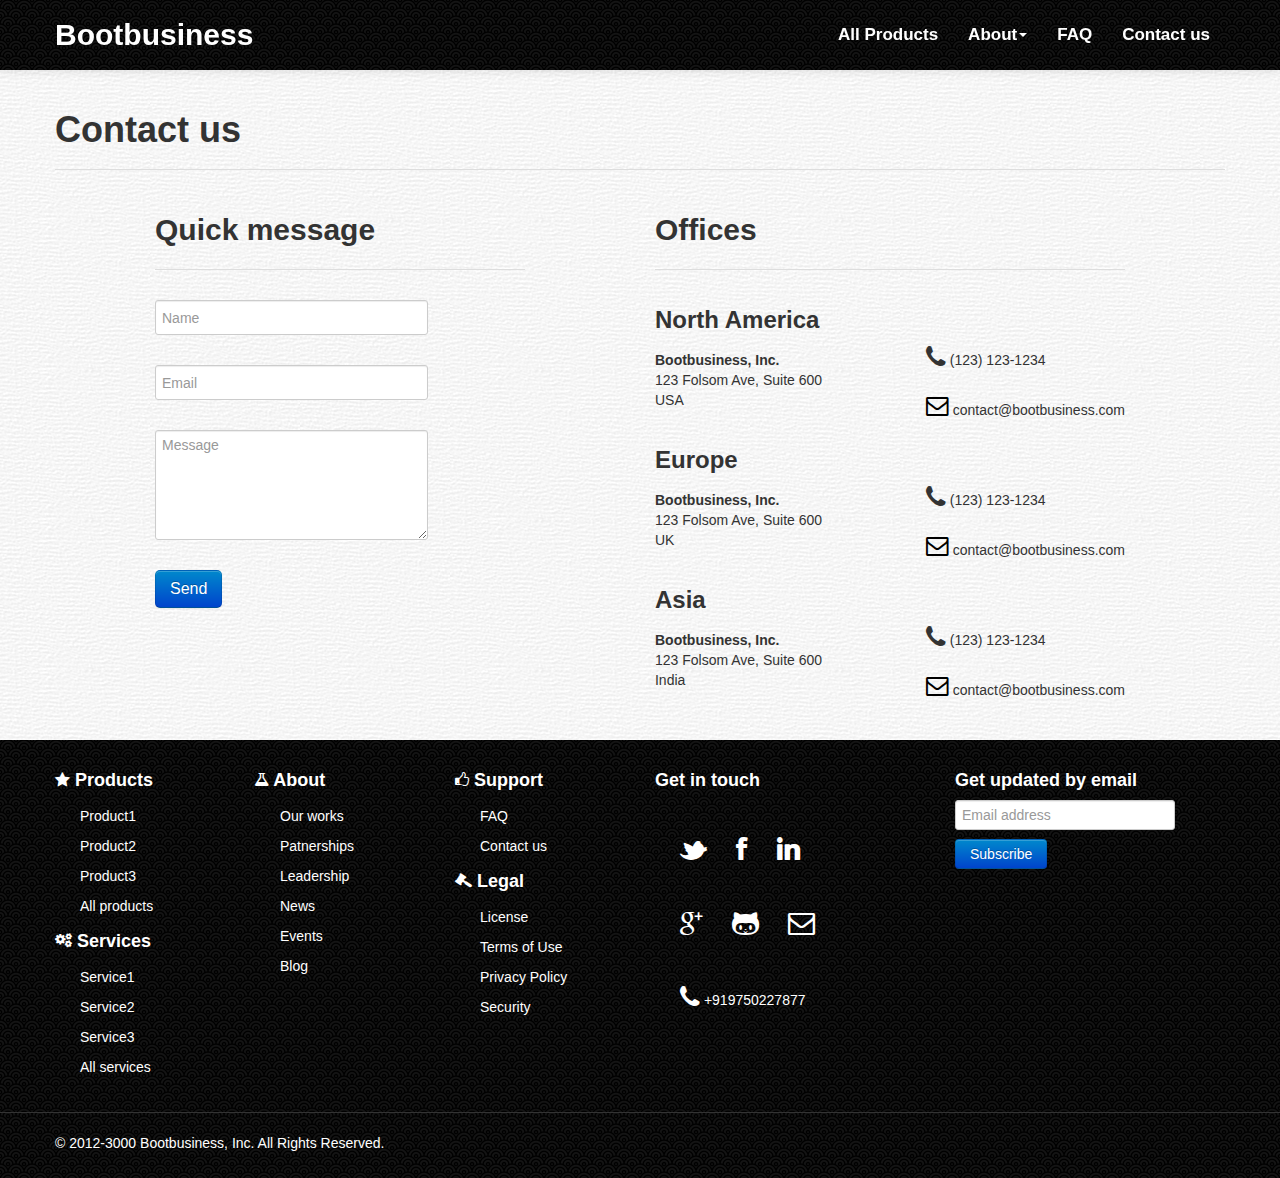
<file: contact_us.html>
<!DOCTYPE html>
<html lang="en">
  <head>
    <meta charset="utf-8">
    <meta name="viewport" content="width=device-width, initial-scale=1.0">
    <meta name="description" content="Bootbusiness | Short description about company">
    <meta name="author" content="Your name">
    <title>Bootbusiness | Give unique title of the page here</title>
    <!-- Bootstrap -->
    <link href="css/bootstrap.min.css" rel="stylesheet">
    <!-- Bootstrap responsive -->
    <link href="css/bootstrap-responsive.min.css" rel="stylesheet">
    <!-- Font awesome - iconic font with IE7 support --> 
    <link href="css/font-awesome.css" rel="stylesheet">
    <link href="css/font-awesome-ie7.css" rel="stylesheet">
    <!-- Bootbusiness theme -->
    <link href="css/boot-business.css" rel="stylesheet">
    <script type="text/javascript" src="js/jquery.min.js"></script>
    <script type="text/javascript" src="js/knockout-2.3.0.js"></script>
  </head>
  <body>
    <!-- Start: HEADER -->
    <header>
      <!-- Start: Navigation wrapper -->
      <div class="navbar navbar-fixed-top">
        <div class="navbar-inner">
          <div class="container">
            <a href="index.php" class="brand brand-bootbus">Bootbusiness</a>
            <!-- Below button used for responsive navigation -->
            <button type="button" class="btn btn-navbar" data-toggle="collapse" data-target=".nav-collapse">
              <span class="icon-bar"></span>
              <span class="icon-bar"></span>
              <span class="icon-bar"></span>
            </button>
            <!-- Start: Primary navigation -->
            <div class="nav-collapse collapse">        
              <ul class="nav pull-right">
                <li><a href="all_products.php">All Products</a></li>                
                <li class="dropdown">
                  <a href="#" class="dropdown-toggle" data-hover="dropdown">About<b class="caret"></b></a>
                  <ul class="dropdown-menu">
                    <li><a href="our_works.html">Our works</a></li>
                    <li><a href="patnerships.html">Parnerships</a></li>
                    <li><a href="leadership.html">Leadership</a></li>
                    <li><a href="news.html">News</a></li>
                    <li><a href="events.html">Events</a></li>
                    <li><a href="blog.html">Blog</a></li>
                  </ul>
                </li>
                <li><a href="faq.html">FAQ</a></li>
                <li><a href="contact_us.html">Contact us</a></li>
              </ul>
            </div>
          </div>
        </div>
      </div>
      <!-- End: Navigation wrapper -->
    </header>
    <!-- End: HEADER -->
    <!-- Start: MAIN CONTENT -->
    <div class="content">
      <div class="container">
        <div class="page-header">
          <h1>Contact us</h1>
        </div>
        <div class="row-fluid">
          <!-- Start: CONTACT US FORM -->
          <div class="span4 offset1">
            <div class="page-header">
              <h2>Quick message</h2>
            </div>
            <form class="form-contact-us">
              <div class="control-group">
                <div class="controls">
                  <input type="text" id="inputName" placeholder="Name">
                </div>
              </div>
              <div class="control-group">
                <div class="controls">
                  <input type="text" id="inputEmail" placeholder="Email">
                </div>
              </div>
              <div class="control-group">
                <div class="controls">
                  <textarea id="inputMessage" placeholder="Message"></textarea>
                </div>
              </div>
              <div class="control-group">
                <div class="controls">
                  <input type="submit" class="btn btn-primary btn-large" value="Send">
                </div>
              </div>
            </form>
          </div>
          <!-- End: CONTACT US FORM -->
          <!-- Start: OFFICES -->
          <div class="span5 offset1">
            <div class="page-header">
              <h2>Offices</h2>
            </div>
            <h3>North America</h3>
            <div>
              <address class="pull-left">
                <strong>Bootbusiness, Inc.</strong><br>
                123 Folsom Ave, Suite 600<br>
                USA<br>
              </address>
              <div class="pull-right">
                <div class="bottom-space">
                  <i class="icon-phone icon-large"></i> (123) 123-1234
                </div>
                <a href="mailto:contact@bootbusiness.com" class="contact-mail">
                  <i class="icon-envelope icon-large"></i>
                </a> contact@bootbusiness.com
              </div>
              <div class="clearfix"></div>
            </div>
            <h3>Europe</h3>
            <div>
              <address class="pull-left">
                <strong>Bootbusiness, Inc.</strong><br>
                123 Folsom Ave, Suite 600<br>
                UK<br>
              </address>
              <div class="pull-right">
                <div class="bottom-space">
                  <i class="icon-phone icon-large"></i> (123) 123-1234
                </div>
                <a href="mailto:contact@bootbusiness.com" class="contact-mail">
                  <i class="icon-envelope icon-large"></i>
                </a> contact@bootbusiness.com
              </div>
              <div class="clearfix"></div>
            </div>
            <h3>Asia</h3>
            <div>
              <address class="pull-left">
                <strong>Bootbusiness, Inc.</strong><br>
                123 Folsom Ave, Suite 600<br>
                India<br>
              </address>
              <div class="pull-right">
                <div class="bottom-space">
                  <i class="icon-phone icon-large"></i> (123) 123-1234
                </div>
                <a href="mailto:contact@bootbusiness.com" class="contact-mail">
                  <i class="icon-envelope icon-large"></i>
                </a> contact@bootbusiness.com
              </div>
              <div class="clearfix"></div>
            </div>
          </div>
          <!-- End: OFFICES -->
        </div>
      </div>
    </div>
    <!-- End: MAIN CONTENT -->
    <!-- Start: FOOTER -->
    <footer>
      <div class="container">
        <div class="row">
          <div class="span2">
            <h4><i class="icon-star icon-white"></i> Products</h4>
            <nav>
              <ul class="quick-links">
                <li><a href="product.html">Product1</a></li>
                <li><a href="product.html">Product2</a></li>
                <li><a href="product.html">Product3</a></li>
                <li><a href="all_products.php">All products</a></li>
              </ul>
            </nav>
            <h4><i class="icon-cogs icon-white"></i> Services</h4>
            <nav>
              <ul class="quick-links">
                <li><a href="service.html">Service1</a></li>
                <li><a href="service.html">Service2</a></li>
                <li><a href="service.html">Service3</a></li>
                <li><a href="all_services.html">All services</a></li>              
              </ul>
            </nav>
          </div>
          <div class="span2">
            <h4><i class="icon-beaker icon-white"></i> About</h4>
            <nav>
              <ul class="quick-links">
                <li><a href="our_works.html">Our works</a></li>
                <li><a href="patnerships.html">Patnerships</a></li>
                <li><a href="leadership.html">Leadership</a></li>
                <li><a href="news.html">News</a></li>
                <li><a href="events.html">Events</a></li>
                <li><a href="blog.html">Blog</a></li>
              </ul>
            </nav>          
          </div>
          <div class="span2">
            <h4><i class="icon-thumbs-up icon-white"></i> Support</h4>
            <nav>
              <ul class="quick-links">
                <li><a href="faq.html">FAQ</a></li>
                <li><a href="contact_us.html">Contact us</a></li>            
              </ul>
            </nav>
            <h4><i class="icon-legal icon-white"></i> Legal</h4>
            <nav>
              <ul class="quick-links">
                <li><a href="#">License</a></li>
                <li><a href="#">Terms of Use</a></li>
                <li><a href="#">Privacy Policy</a></li>
                <li><a href="#">Security</a></li>      
              </ul>
            </nav>            
          </div>
          <div class="span3">
            <h4>Get in touch</h4>
            <div class="social-icons-row">
              <a href="#"><i class="icon-twitter"></i></a>
              <a href="#"><i class="icon-facebook"></i></a>
              <a href="#"><i class="icon-linkedin"></i></a>                                         
            </div>
            <div class="social-icons-row">
              <a href="#"><i class="icon-google-plus"></i></a>              
              <a href="#"><i class="icon-github"></i></a>
              <a href="mailto:soundar.rathinasamy@gmail.com"><i class="icon-envelope"></i></a>        
            </div>
            <div class="social-icons-row">
              <i class="icon-phone icon-large phone-number"></i> +919750227877
            </div>
          </div>      
          <div class="span3">
            <h4>Get updated by email</h4>
            <form>
              <input type="text" name="email" placeholder="Email address">
              <input type="submit" class="btn btn-primary" value="Subscribe">
            </form>
          </div>
        </div>
      </div>
      <hr class="footer-divider">
      <div class="container">
        <p>
          &copy; 2012-3000 Bootbusiness, Inc. All Rights Reserved.
        </p>
      </div>
    </footer>
    <!-- End: FOOTER -->
    <script type="text/javascript" src="js/bootstrap.min.js"></script>
    <script type="text/javascript" src="js/boot-business.js"></script>
    <script type="text/javascript" src="js/twitter-bootstrap-hover-dropdown.min.js"></script>
    <script type="text/javascript" src="js/index.js"></script>
  </body>
</html>
</file>
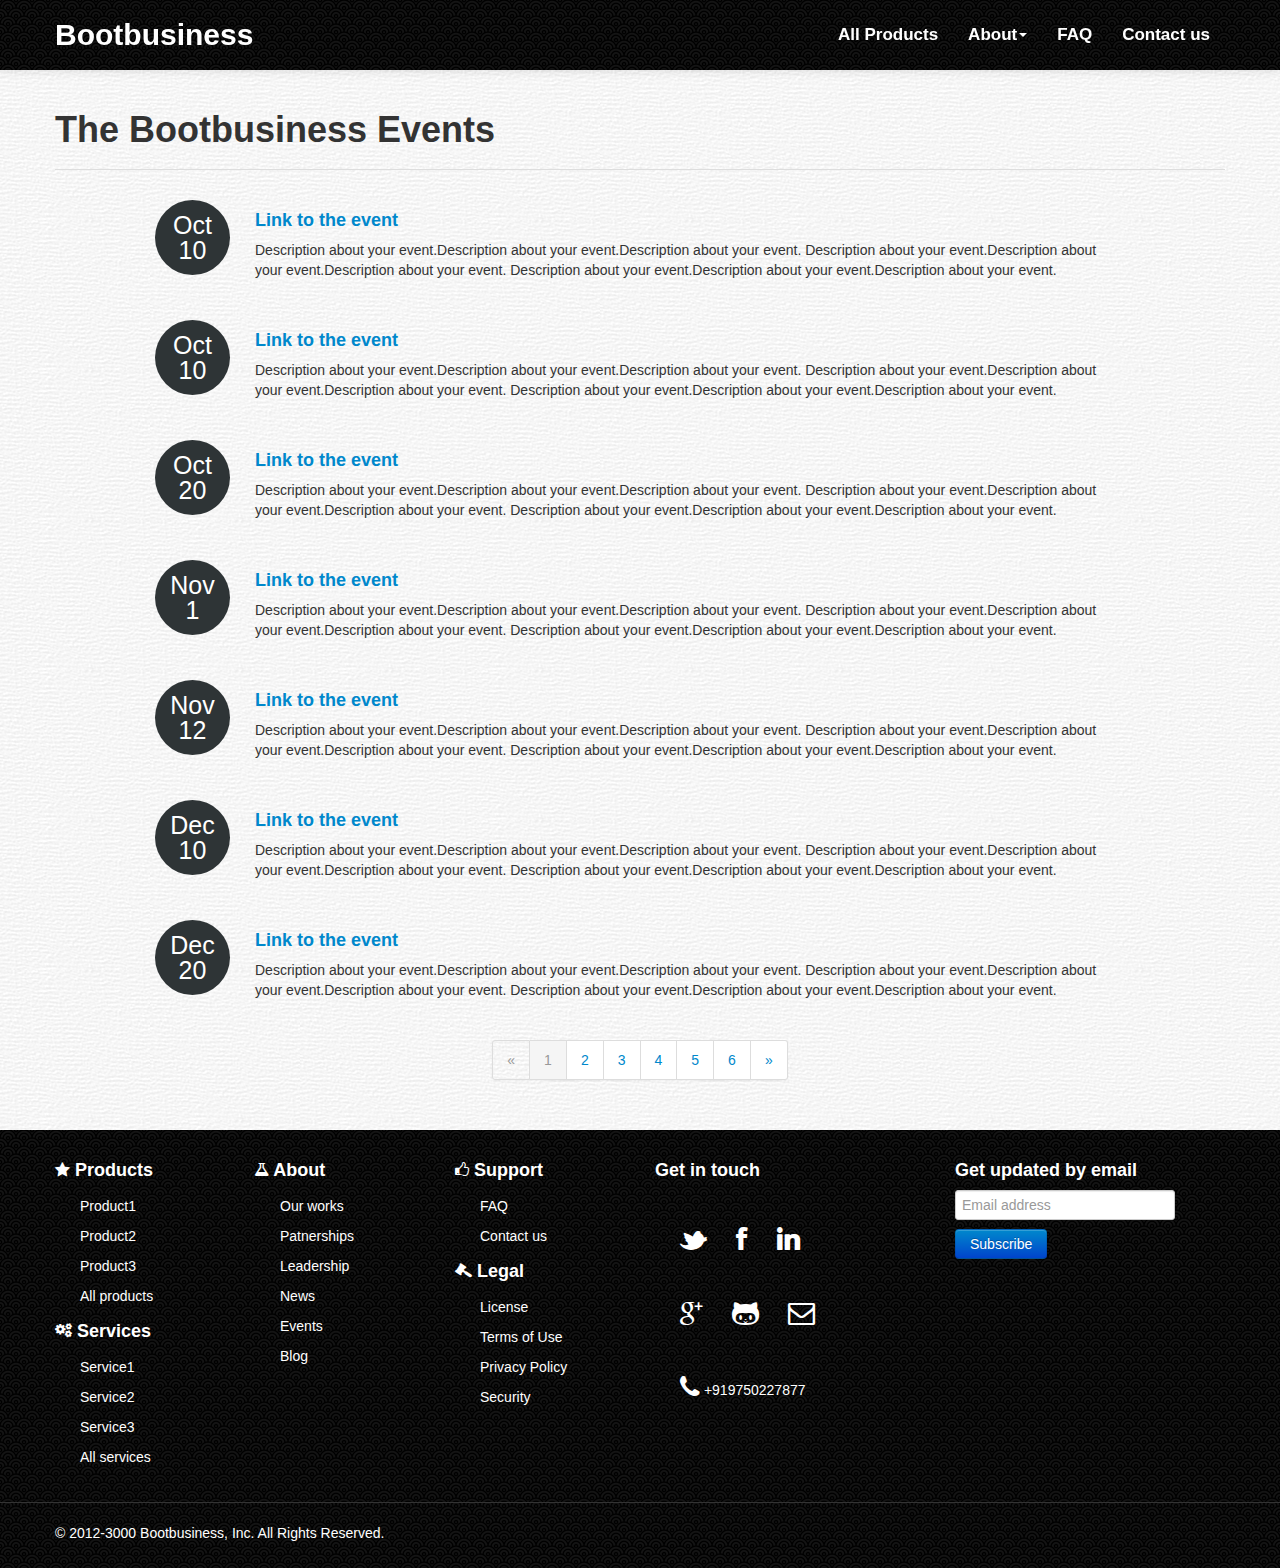
<file: events.html>
<!DOCTYPE html>
<html lang="en">
  <head>
    <meta charset="utf-8">
    <meta name="viewport" content="width=device-width, initial-scale=1.0">
    <meta name="description" content="Bootbusiness | Short description about company">
    <meta name="author" content="Your name">
    <title>Bootbusiness | Give unique title of the page here</title>
    <!-- Bootstrap -->
    <link href="css/bootstrap.min.css" rel="stylesheet">
    <!-- Bootstrap responsive -->
    <link href="css/bootstrap-responsive.min.css" rel="stylesheet">
    <!-- Font awesome - iconic font with IE7 support --> 
    <link href="css/font-awesome.css" rel="stylesheet">
    <link href="css/font-awesome-ie7.css" rel="stylesheet">
    <!-- Bootbusiness theme -->
    <link href="css/boot-business.css" rel="stylesheet">
    <script type="text/javascript" src="js/jquery.min.js"></script>
    <script type="text/javascript" src="js/knockout-2.3.0.js"></script>
  </head>
  <body>
    <!-- Start: HEADER -->
    <header>
      <!-- Start: Navigation wrapper -->
      <div class="navbar navbar-fixed-top">
        <div class="navbar-inner">
          <div class="container">
            <a href="index.php" class="brand brand-bootbus">Bootbusiness</a>
            <!-- Below button used for responsive navigation -->
            <button type="button" class="btn btn-navbar" data-toggle="collapse" data-target=".nav-collapse">
              <span class="icon-bar"></span>
              <span class="icon-bar"></span>
              <span class="icon-bar"></span>
            </button>
            <!-- Start: Primary navigation -->
            <div class="nav-collapse collapse">        
              <ul class="nav pull-right">
                <li><a href="all_products.php">All Products</a></li>                
                <li class="dropdown">
                  <a href="#" class="dropdown-toggle" data-hover="dropdown">About<b class="caret"></b></a>
                  <ul class="dropdown-menu">
                    <li><a href="our_works.html">Our works</a></li>
                    <li><a href="patnerships.html">Parnerships</a></li>
                    <li><a href="leadership.html">Leadership</a></li>
                    <li><a href="news.html">News</a></li>
                    <li><a href="events.html">Events</a></li>
                    <li><a href="blog.html">Blog</a></li>
                  </ul>
                </li>
                <li><a href="faq.html">FAQ</a></li>
                <li><a href="contact_us.html">Contact us</a></li>
              </ul>
            </div>
          </div>
        </div>
      </div>
      <!-- End: Navigation wrapper -->
    </header>
    <!-- End: HEADER -->
    <!-- Start: MAIN CONTENT -->
    <div class="content">
      <div class="container">
        <div class="page-header">
          <h1>The Bootbusiness Events</h1>
        </div>
        <div class="row bottom-space">
          <div class="span1 offset1">
            <div class="circle">
              <span class="event-date">Oct<br>10</span>
            </div>
          </div>
          <div class="span9">
            <h4><a href="#">Link to the event</a></h4>
            <p>
              Description about your event.Description about your event.Description about your event.
              Description about your event.Description about your event.Description about your event.
              Description about your event.Description about your event.Description about your event.
            </p>
          </div>
        </div>
        <div class="row bottom-space">
          <div class="span1 offset1">
            <div class="circle">
              <span class="event-date">Oct<br>10</span>
            </div>
          </div>
          <div class="span9">
            <h4><a href="#">Link to the event</a></h4>
            <p>
              Description about your event.Description about your event.Description about your event.
              Description about your event.Description about your event.Description about your event.
              Description about your event.Description about your event.Description about your event.
            </p>
          </div>
        </div>
        <div class="row bottom-space">
          <div class="span1 offset1">
            <div class="circle">
              <span class="event-date">Oct<br>20</span>
            </div>
          </div>
          <div class="span9">
            <h4><a href="#">Link to the event</a></h4>
            <p>
              Description about your event.Description about your event.Description about your event.
              Description about your event.Description about your event.Description about your event.
              Description about your event.Description about your event.Description about your event.
            </p>
          </div>
        </div>
        <div class="row bottom-space">
          <div class="span1 offset1">
            <div class="circle">
              <span class="event-date">Nov<br>1</span>
            </div>
          </div>
          <div class="span9">
            <h4><a href="#">Link to the event</a></h4>
            <p>
              Description about your event.Description about your event.Description about your event.
              Description about your event.Description about your event.Description about your event.
              Description about your event.Description about your event.Description about your event.
            </p>
          </div>
        </div>
        <div class="row bottom-space">
          <div class="span1 offset1">
            <div class="circle">
              <span class="event-date">Nov<br>12</span>
            </div>
          </div>
          <div class="span9">
            <h4><a href="#">Link to the event</a></h4>
            <p>
              Description about your event.Description about your event.Description about your event.
              Description about your event.Description about your event.Description about your event.
              Description about your event.Description about your event.Description about your event.
            </p>
          </div>
        </div>
        <div class="row bottom-space">
          <div class="span1 offset1">
            <div class="circle">
              <span class="event-date">Dec<br>10</span>
            </div>
          </div>
          <div class="span9">
            <h4><a href="#">Link to the event</a></h4>
            <p>
              Description about your event.Description about your event.Description about your event.
              Description about your event.Description about your event.Description about your event.
              Description about your event.Description about your event.Description about your event.
            </p>
          </div>
        </div>
        <div class="row bottom-space">
          <div class="span1 offset1">
            <div class="circle">
              <span class="event-date">Dec<br>20</span>
            </div>
          </div>
          <div class="span9">
            <h4><a href="#">Link to the event</a></h4>
            <p>
              Description about your event.Description about your event.Description about your event.
              Description about your event.Description about your event.Description about your event.
              Description about your event.Description about your event.Description about your event.
            </p>
          </div>
        </div>
        <div class="pagination pagination-centered">
          <ul>
            <li class="disabled">
              <a href="#">&laquo;</a>
            </li>
            <li class="active">
              <a href="#">1</a>
            </li>
            <li>
              <a href="#">2</a>
            </li>
            <li>
              <a href="#">3</a>
            </li>
            <li>
              <a href="#">4</a>
            </li>
            <li>
              <a href="#">5</a>
            </li>
            <li>
              <a href="#">6</a>
            </li>
            <li>
              <a href="#">&raquo;</a>
            </li>
          </ul>
        </div>
      </div>
    </div>
    <!-- End: MAIN CONTENT -->
    <!-- Start: FOOTER -->
    <footer>
      <div class="container">
        <div class="row">
          <div class="span2">
            <h4><i class="icon-star icon-white"></i> Products</h4>
            <nav>
              <ul class="quick-links">
                <li><a href="product.html">Product1</a></li>
                <li><a href="product.html">Product2</a></li>
                <li><a href="product.html">Product3</a></li>
                <li><a href="all_products.php">All products</a></li>
              </ul>
            </nav>
            <h4><i class="icon-cogs icon-white"></i> Services</h4>
            <nav>
              <ul class="quick-links">
                <li><a href="service.html">Service1</a></li>
                <li><a href="service.html">Service2</a></li>
                <li><a href="service.html">Service3</a></li>
                <li><a href="all_services.html">All services</a></li>              
              </ul>
            </nav>
          </div>
          <div class="span2">
            <h4><i class="icon-beaker icon-white"></i> About</h4>
            <nav>
              <ul class="quick-links">
                <li><a href="our_works.html">Our works</a></li>
                <li><a href="patnerships.html">Patnerships</a></li>
                <li><a href="leadership.html">Leadership</a></li>
                <li><a href="news.html">News</a></li>
                <li><a href="events.html">Events</a></li>
                <li><a href="blog.html">Blog</a></li>
              </ul>
            </nav>          
          </div>
          <div class="span2">
            <h4><i class="icon-thumbs-up icon-white"></i> Support</h4>
            <nav>
              <ul class="quick-links">
                <li><a href="faq.html">FAQ</a></li>
                <li><a href="contact_us.html">Contact us</a></li>            
              </ul>
            </nav>
            <h4><i class="icon-legal icon-white"></i> Legal</h4>
            <nav>
              <ul class="quick-links">
                <li><a href="#">License</a></li>
                <li><a href="#">Terms of Use</a></li>
                <li><a href="#">Privacy Policy</a></li>
                <li><a href="#">Security</a></li>      
              </ul>
            </nav>            
          </div>
          <div class="span3">
            <h4>Get in touch</h4>
            <div class="social-icons-row">
              <a href="#"><i class="icon-twitter"></i></a>
              <a href="#"><i class="icon-facebook"></i></a>
              <a href="#"><i class="icon-linkedin"></i></a>                                         
            </div>
            <div class="social-icons-row">
              <a href="#"><i class="icon-google-plus"></i></a>              
              <a href="#"><i class="icon-github"></i></a>
              <a href="mailto:soundar.rathinasamy@gmail.com"><i class="icon-envelope"></i></a>        
            </div>
            <div class="social-icons-row">
              <i class="icon-phone icon-large phone-number"></i> +919750227877
            </div>
          </div>      
          <div class="span3">
            <h4>Get updated by email</h4>
            <form>
              <input type="text" name="email" placeholder="Email address">
              <input type="submit" class="btn btn-primary" value="Subscribe">
            </form>
          </div>
        </div>
      </div>
      <hr class="footer-divider">
      <div class="container">
        <p>
          &copy; 2012-3000 Bootbusiness, Inc. All Rights Reserved.
        </p>
      </div>
    </footer>
    <!-- End: FOOTER -->
    <script type="text/javascript" src="js/bootstrap.min.js"></script>
    <script type="text/javascript" src="js/boot-business.js"></script>
    <script type="text/javascript" src="js/twitter-bootstrap-hover-dropdown.min.js"></script>
    <script type="text/javascript" src="js/index.js"></script>
  </body>
</html>
</file>
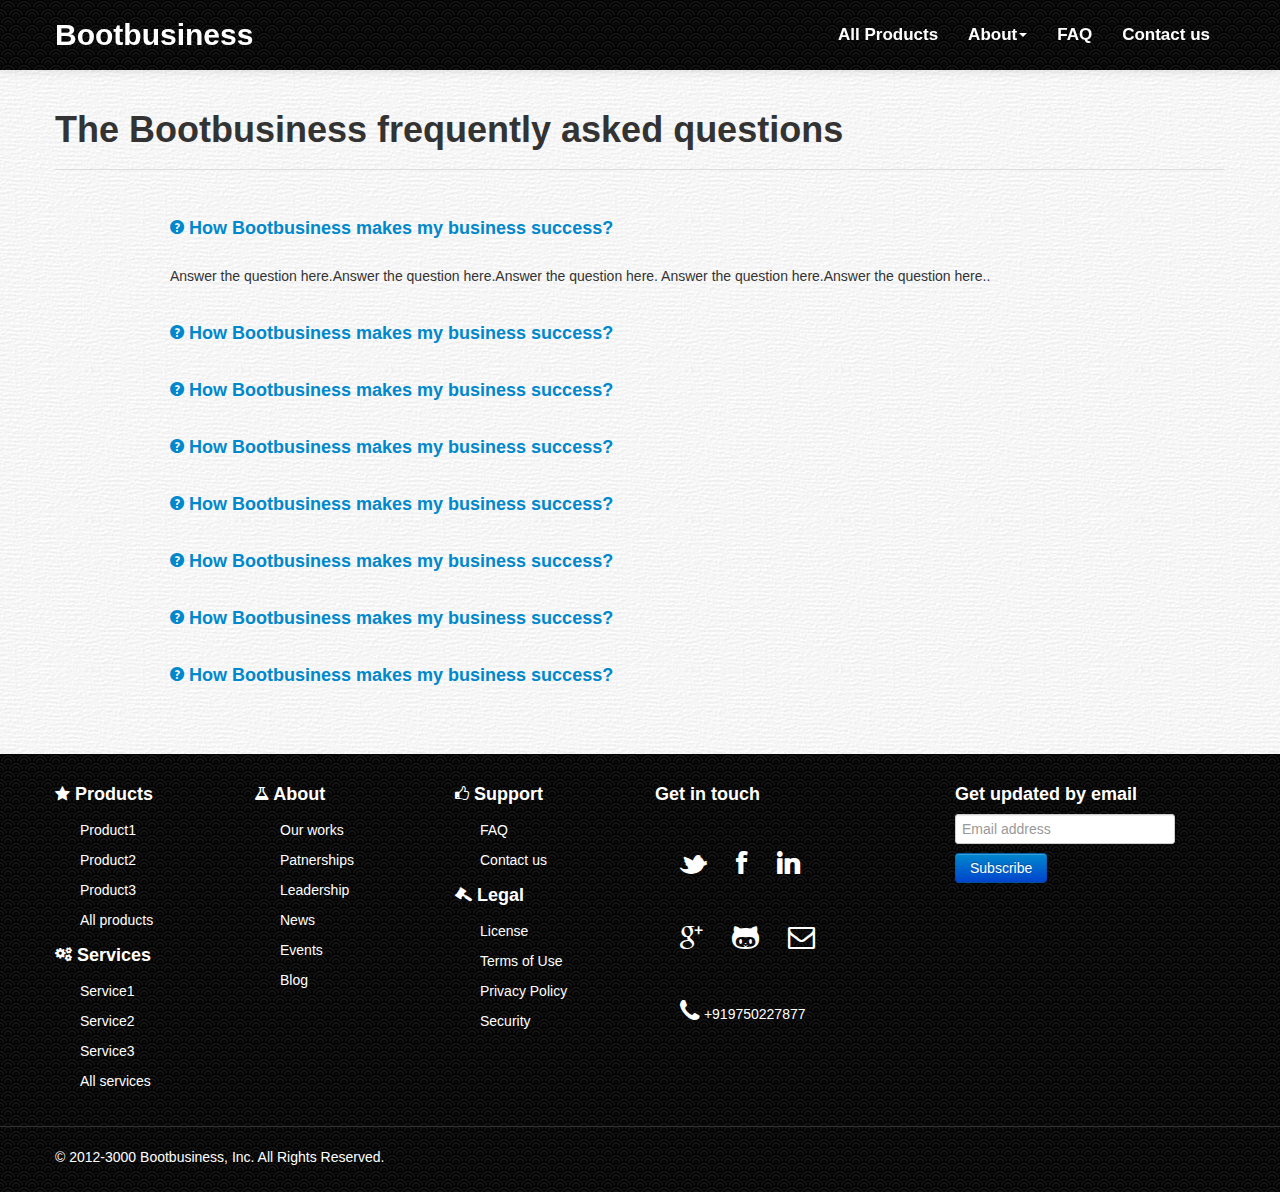
<file: faq.html>
<!DOCTYPE html>
<html lang="en">
  <head>
    <meta charset="utf-8">
    <meta name="viewport" content="width=device-width, initial-scale=1.0">
    <meta name="description" content="Bootbusiness | Short description about company">
    <meta name="author" content="Your name">
    <title>Bootbusiness | Give unique title of the page here</title>
    <!-- Bootstrap -->
    <link href="css/bootstrap.min.css" rel="stylesheet">
    <!-- Bootstrap responsive -->
    <link href="css/bootstrap-responsive.min.css" rel="stylesheet">
    <!-- Font awesome - iconic font with IE7 support --> 
    <link href="css/font-awesome.css" rel="stylesheet">
    <link href="css/font-awesome-ie7.css" rel="stylesheet">
    <!-- Bootbusiness theme -->
    <link href="css/boot-business.css" rel="stylesheet">
    <script type="text/javascript" src="js/jquery.min.js"></script>
    <script type="text/javascript" src="js/knockout-2.3.0.js"></script>
  </head>
  <body>
    <!-- Start: HEADER -->
    <header>
      <!-- Start: Navigation wrapper -->
      <div class="navbar navbar-fixed-top">
        <div class="navbar-inner">
          <div class="container">
            <a href="index.php" class="brand brand-bootbus">Bootbusiness</a>
            <!-- Below button used for responsive navigation -->
            <button type="button" class="btn btn-navbar" data-toggle="collapse" data-target=".nav-collapse">
              <span class="icon-bar"></span>
              <span class="icon-bar"></span>
              <span class="icon-bar"></span>
            </button>
            <!-- Start: Primary navigation -->
            <div class="nav-collapse collapse">        
              <ul class="nav pull-right">
                <li><a href="all_products.php">All Products</a></li>                
                <li class="dropdown">
                  <a href="#" class="dropdown-toggle" data-hover="dropdown">About<b class="caret"></b></a>
                  <ul class="dropdown-menu">
                    <li><a href="our_works.html">Our works</a></li>
                    <li><a href="patnerships.html">Parnerships</a></li>
                    <li><a href="leadership.html">Leadership</a></li>
                    <li><a href="news.html">News</a></li>
                    <li><a href="events.html">Events</a></li>
                    <li><a href="blog.html">Blog</a></li>
                  </ul>
                </li>
                <li><a href="faq.html">FAQ</a></li>
                <li><a href="contact_us.html">Contact us</a></li>
              </ul>
            </div>
          </div>
        </div>
      </div>
      <!-- End: Navigation wrapper -->
    </header>
    <!-- End: HEADER -->
    <!-- Start: MAIN CONTENT -->
    <div class="content">
      <div class="container">
        <div class="page-header">
          <h1>The Bootbusiness frequently asked questions</h1>
        </div>  
        <div class="row">
          <div class="span10 offset1">
            <div class="accordion" id="faqAccordion">
              <div class="accordion-group">
                <div class="accordion-heading">
                  <h4>
                    <a class="accordion-toggle" data-toggle="collapse" data-parent="#faqAccordion" href="#faq1">
                      <i class="icon-question-sign"></i> How Bootbusiness makes my business success?
                    </a>
                  </h4>
                </div>
                <div id="faq1" class="accordion-body collapse in">
                  <div class="accordion-inner">
                    <p>
                      Answer the question here.Answer the question here.Answer the question here.
                      Answer the question here.Answer the question here..
                    </p>
                  </div>
                </div>
              </div>
              <div class="accordion-group">
                <div class="accordion-heading">
                  <h4>
                    <a class="accordion-toggle" data-toggle="collapse" data-parent="#faqAccordion" href="#faq2">
                      <i class="icon-question-sign"></i> How Bootbusiness makes my business success?
                    </a>
                  </h4>
                </div>
                <div id="faq2" class="accordion-body collapse">
                  <div class="accordion-inner">
                    <p>
                      Answer the question here.Answer the question here.Answer the question here.
                      Answer the question here.Answer the question here..
                    </p>
                  </div>
                </div>
              </div>
              <div class="accordion-group">
                <div class="accordion-heading">
                  <h4>
                    <a class="accordion-toggle" data-toggle="collapse" data-parent="#faqAccordion" href="#faq3">
                      <i class="icon-question-sign"></i> How Bootbusiness makes my business success?
                    </a>
                  </h4>
                </div>
                <div id="faq3" class="accordion-body collapse">
                  <div class="accordion-inner">
                    <p>
                      Answer the question here.Answer the question here.Answer the question here.
                      Answer the question here.Answer the question here..
                    </p>
                  </div>
                </div>
              </div>
              <div class="accordion-group">
                <div class="accordion-heading">
                  <h4>
                    <a class="accordion-toggle" data-toggle="collapse" data-parent="#faqAccordion" href="#faq4">
                      <i class="icon-question-sign"></i> How Bootbusiness makes my business success?
                    </a>
                  </h4>
                </div>
                <div id="faq4" class="accordion-body collapse">
                  <div class="accordion-inner">
                    <p>
                      Answer the question here.Answer the question here.Answer the question here.
                      Answer the question here.Answer the question here..
                    </p>
                  </div>
                </div>
              </div>
              <div class="accordion-group">
                <div class="accordion-heading">
                  <h4>
                    <a class="accordion-toggle" data-toggle="collapse" data-parent="#faqAccordion" href="#faq5">
                      <i class="icon-question-sign"></i> How Bootbusiness makes my business success?
                    </a>
                  </h4>
                </div>
                <div id="faq5" class="accordion-body collapse">
                  <div class="accordion-inner">
                    <p>
                      Answer the question here.Answer the question here.Answer the question here.
                      Answer the question here.Answer the question here..
                    </p>
                  </div>
                </div>
              </div>
              <div class="accordion-group">
                <div class="accordion-heading">
                  <h4>
                    <a class="accordion-toggle" data-toggle="collapse" data-parent="#faqAccordion" href="#faq6">
                      <i class="icon-question-sign"></i> How Bootbusiness makes my business success?
                    </a>
                  </h4>
                </div>
                <div id="faq6" class="accordion-body collapse">
                  <div class="accordion-inner">
                    <p>
                      Answer the question here.Answer the question here.Answer the question here.
                      Answer the question here.Answer the question here..
                    </p>
                  </div>
                </div>
              </div>
              <div class="accordion-group">
                <div class="accordion-heading">
                  <h4>
                    <a class="accordion-toggle" data-toggle="collapse" data-parent="#faqAccordion" href="#faq7">
                      <i class="icon-question-sign"></i> How Bootbusiness makes my business success?
                    </a>
                  </h4>
                </div>
                <div id="faq7" class="accordion-body collapse">
                  <div class="accordion-inner">
                    <p>
                      Answer the question here.Answer the question here.Answer the question here.
                      Answer the question here.Answer the question here..
                    </p>
                  </div>
                </div>
              </div>
              <div class="accordion-group">
                <div class="accordion-heading">
                  <h4>
                    <a class="accordion-toggle" data-toggle="collapse" data-parent="#faqAccordion" href="#faq8">
                      <i class="icon-question-sign"></i> How Bootbusiness makes my business success?
                    </a>
                  </h4>
                </div>
                <div id="faq8" class="accordion-body collapse">
                  <div class="accordion-inner">
                    <p>
                      Answer the question here.Answer the question here.Answer the question here.
                      Answer the question here.Answer the question here..
                    </p>
                  </div>
                </div>
              </div>
            </div>
          </div>
        </div>
      </div>
    </div>
    <!-- End: MAIN CONTENT -->
    <!-- Start: FOOTER -->
    <footer>
      <div class="container">
        <div class="row">
          <div class="span2">
            <h4><i class="icon-star icon-white"></i> Products</h4>
            <nav>
              <ul class="quick-links">
                <li><a href="product.html">Product1</a></li>
                <li><a href="product.html">Product2</a></li>
                <li><a href="product.html">Product3</a></li>
                <li><a href="all_products.php">All products</a></li>
              </ul>
            </nav>
            <h4><i class="icon-cogs icon-white"></i> Services</h4>
            <nav>
              <ul class="quick-links">
                <li><a href="service.html">Service1</a></li>
                <li><a href="service.html">Service2</a></li>
                <li><a href="service.html">Service3</a></li>
                <li><a href="all_services.html">All services</a></li>              
              </ul>
            </nav>
          </div>
          <div class="span2">
            <h4><i class="icon-beaker icon-white"></i> About</h4>
            <nav>
              <ul class="quick-links">
                <li><a href="our_works.html">Our works</a></li>
                <li><a href="patnerships.html">Patnerships</a></li>
                <li><a href="leadership.html">Leadership</a></li>
                <li><a href="news.html">News</a></li>
                <li><a href="events.html">Events</a></li>
                <li><a href="blog.html">Blog</a></li>
              </ul>
            </nav>          
          </div>
          <div class="span2">
            <h4><i class="icon-thumbs-up icon-white"></i> Support</h4>
            <nav>
              <ul class="quick-links">
                <li><a href="faq.html">FAQ</a></li>
                <li><a href="contact_us.html">Contact us</a></li>            
              </ul>
            </nav>
            <h4><i class="icon-legal icon-white"></i> Legal</h4>
            <nav>
              <ul class="quick-links">
                <li><a href="#">License</a></li>
                <li><a href="#">Terms of Use</a></li>
                <li><a href="#">Privacy Policy</a></li>
                <li><a href="#">Security</a></li>      
              </ul>
            </nav>            
          </div>
          <div class="span3">
            <h4>Get in touch</h4>
            <div class="social-icons-row">
              <a href="#"><i class="icon-twitter"></i></a>
              <a href="#"><i class="icon-facebook"></i></a>
              <a href="#"><i class="icon-linkedin"></i></a>                                         
            </div>
            <div class="social-icons-row">
              <a href="#"><i class="icon-google-plus"></i></a>              
              <a href="#"><i class="icon-github"></i></a>
              <a href="mailto:soundar.rathinasamy@gmail.com"><i class="icon-envelope"></i></a>        
            </div>
            <div class="social-icons-row">
              <i class="icon-phone icon-large phone-number"></i> +919750227877
            </div>
          </div>      
          <div class="span3">
            <h4>Get updated by email</h4>
            <form>
              <input type="text" name="email" placeholder="Email address">
              <input type="submit" class="btn btn-primary" value="Subscribe">
            </form>
          </div>
        </div>
      </div>
      <hr class="footer-divider">
      <div class="container">
        <p>
          &copy; 2012-3000 Bootbusiness, Inc. All Rights Reserved.
        </p>
      </div>
    </footer>
    <!-- End: FOOTER -->
    <script type="text/javascript" src="js/bootstrap.min.js"></script>
    <script type="text/javascript" src="js/boot-business.js"></script>
    <script type="text/javascript" src="js/twitter-bootstrap-hover-dropdown.min.js"></script>
    <script type="text/javascript" src="js/index.js"></script>
  </body>
</html>
</file>
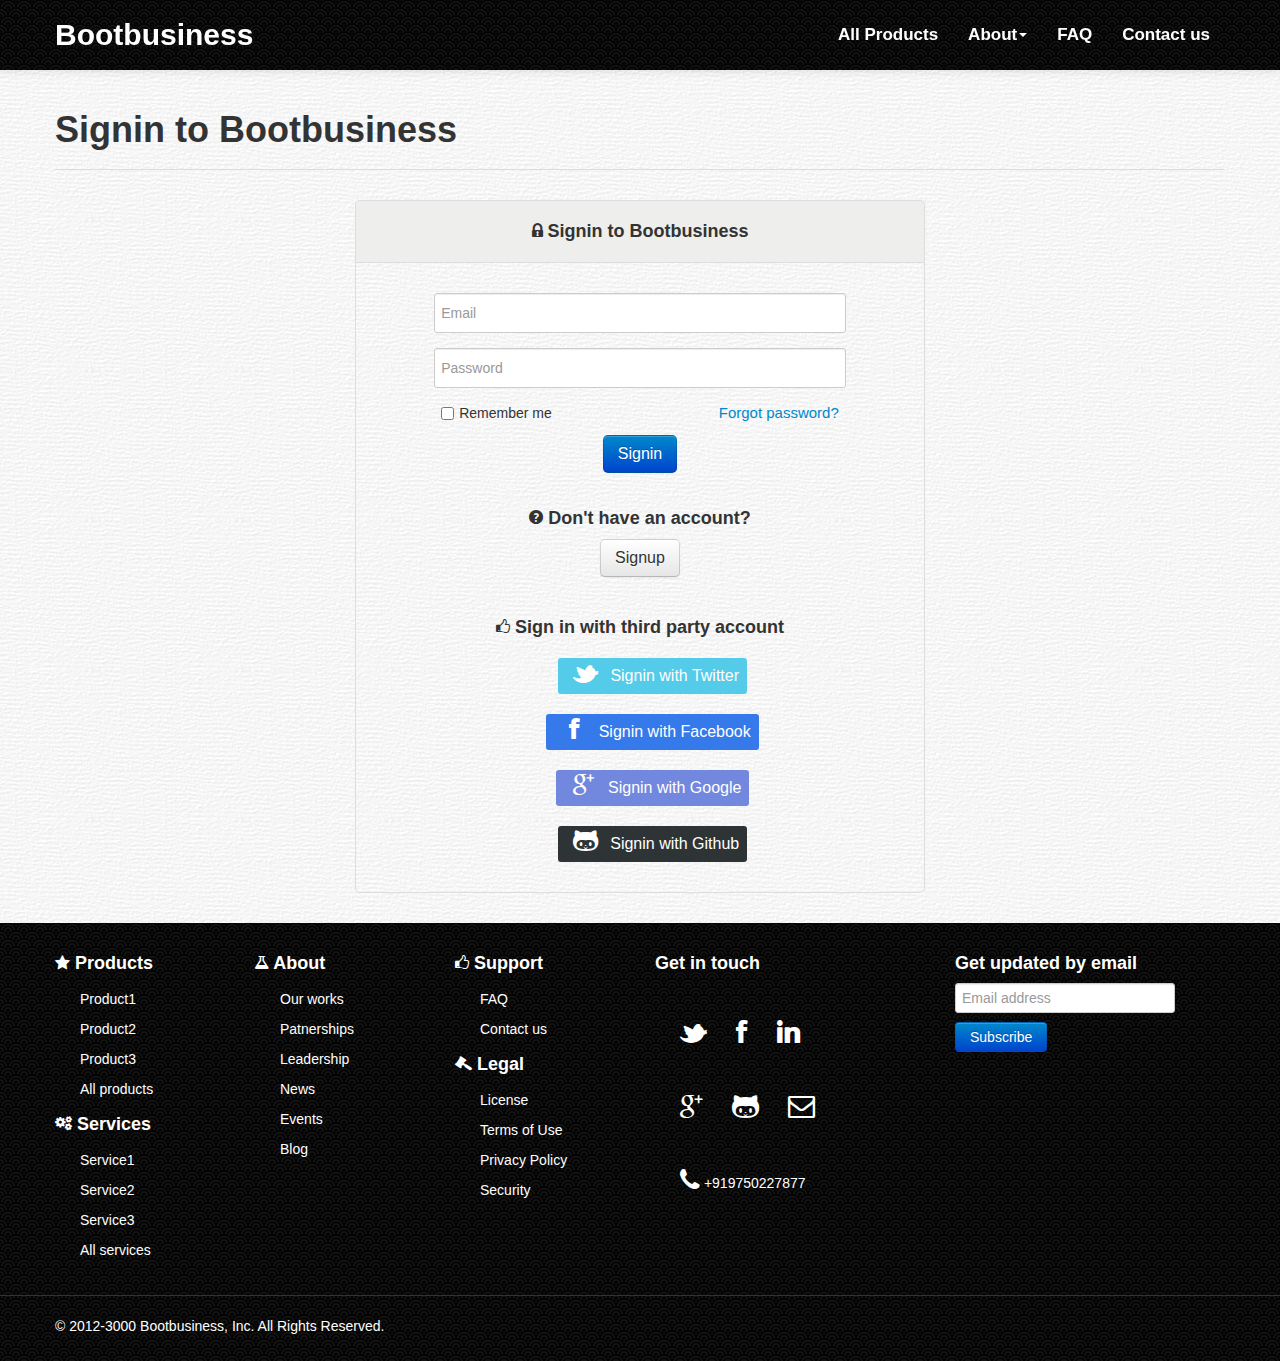
<file: signin.html>
<!DOCTYPE html>
<html lang="en">
  <head>
    <meta charset="utf-8">
    <meta name="viewport" content="width=device-width, initial-scale=1.0">
    <meta name="description" content="Bootbusiness | Short description about company">
    <meta name="author" content="Your name">
    <title>Bootbusiness | Give unique title of the page here</title>
    <!-- Bootstrap -->
    <link href="css/bootstrap.min.css" rel="stylesheet">
    <!-- Bootstrap responsive -->
    <link href="css/bootstrap-responsive.min.css" rel="stylesheet">
    <!-- Font awesome - iconic font with IE7 support --> 
    <link href="css/font-awesome.css" rel="stylesheet">
    <link href="css/font-awesome-ie7.css" rel="stylesheet">
    <!-- Bootbusiness theme -->
    <link href="css/boot-business.css" rel="stylesheet">
    <script type="text/javascript" src="js/jquery.min.js"></script>
    <script type="text/javascript" src="js/knockout-2.3.0.js"></script>
  </head>
  <body>
    <!-- Start: HEADER -->
    <header>
      <!-- Start: Navigation wrapper -->
      <div class="navbar navbar-fixed-top">
        <div class="navbar-inner">
          <div class="container">
            <a href="index.php" class="brand brand-bootbus">Bootbusiness</a>
            <!-- Below button used for responsive navigation -->
            <button type="button" class="btn btn-navbar" data-toggle="collapse" data-target=".nav-collapse">
              <span class="icon-bar"></span>
              <span class="icon-bar"></span>
              <span class="icon-bar"></span>
            </button>
            <!-- Start: Primary navigation -->
            <div class="nav-collapse collapse">        
              <ul class="nav pull-right">
                <li><a href="all_products.php">All Products</a></li>                
                <li class="dropdown">
                  <a href="#" class="dropdown-toggle" data-hover="dropdown">About<b class="caret"></b></a>
                  <ul class="dropdown-menu">
                    <li><a href="our_works.html">Our works</a></li>
                    <li><a href="patnerships.html">Parnerships</a></li>
                    <li><a href="leadership.html">Leadership</a></li>
                    <li><a href="news.html">News</a></li>
                    <li><a href="events.html">Events</a></li>
                    <li><a href="blog.html">Blog</a></li>
                  </ul>
                </li>
                <li><a href="faq.html">FAQ</a></li>
                <li><a href="contact_us.html">Contact us</a></li>
              </ul>
            </div>
          </div>
        </div>
      </div>
      <!-- End: Navigation wrapper -->
    </header>
    <!-- End: HEADER -->
    <!-- Start: MAIN CONTENT -->
    <div class="content">
      <div class="container">
        <div class="page-header">
          <h1>Signin to Bootbusiness</h1>
        </div>
        <div class="row">
          <div class="span6 offset3">
            <h4 class="widget-header"><i class="icon-lock"></i> Signin to Bootbusiness</h4>
            <div class="widget-body">
              <div class="center-align">
                <form class="form-horizontal form-signin-signup">
                  <input type="text" name="email" placeholder="Email">
                  <input type="password" name="password" placeholder="Password">
                  <div class="remember-me">
                    <div class="pull-left">
                      <label class="checkbox">
                        <input type="checkbox"> Remember me
                      </label>
                    </div>
                    <div class="pull-right">
                      <a href="#">Forgot password?</a>
                    </div>
                    <div class="clearfix"></div>
                  </div>
                  <input type="submit" value="Signin" class="btn btn-primary btn-large">
                </form>
                <h4><i class="icon-question-sign"></i> Don't have an account?</h4>
                <a href="signup.html" class="btn btn-large bottom-space">Signup</a>
                <h4><i class="icon-thumbs-up"></i> Sign in with third party account</h4>
                <ul class="signin-with-list">
                  <li>
                    <a class="btn-twitter">
                      <i class="icon-twitter icon-large"></i>
                      Signin with Twitter
                    </a>
                  </li>
                  <li>
                    <a class="btn-facebook">
                      <i class="icon-facebook icon-large"></i>
                      Signin with Facebook
                    </a>
                  </li>
                  <li>
                    <a class="btn-google">
                      <i class="icon-google-plus icon-large"></i>
                      Signin with Google
                    </a>
                  </li>
                  <li>
                    <a class="btn-github">
                      <i class="icon-github icon-large"></i>
                      Signin with Github
                    </a>
                  </li>
                </ul>
              </div>
            </div>
          </div>
        </div>
      </div>
    </div>
    <!-- End: MAIN CONTENT -->
    <!-- Start: FOOTER -->
    <footer>
      <div class="container">
        <div class="row">
          <div class="span2">
            <h4><i class="icon-star icon-white"></i> Products</h4>
            <nav>
              <ul class="quick-links">
                <li><a href="product.html">Product1</a></li>
                <li><a href="product.html">Product2</a></li>
                <li><a href="product.html">Product3</a></li>
                <li><a href="all_products.php">All products</a></li>
              </ul>
            </nav>
            <h4><i class="icon-cogs icon-white"></i> Services</h4>
            <nav>
              <ul class="quick-links">
                <li><a href="service.html">Service1</a></li>
                <li><a href="service.html">Service2</a></li>
                <li><a href="service.html">Service3</a></li>
                <li><a href="all_services.html">All services</a></li>              
              </ul>
            </nav>
          </div>
          <div class="span2">
            <h4><i class="icon-beaker icon-white"></i> About</h4>
            <nav>
              <ul class="quick-links">
                <li><a href="our_works.html">Our works</a></li>
                <li><a href="patnerships.html">Patnerships</a></li>
                <li><a href="leadership.html">Leadership</a></li>
                <li><a href="news.html">News</a></li>
                <li><a href="events.html">Events</a></li>
                <li><a href="blog.html">Blog</a></li>
              </ul>
            </nav>          
          </div>
          <div class="span2">
            <h4><i class="icon-thumbs-up icon-white"></i> Support</h4>
            <nav>
              <ul class="quick-links">
                <li><a href="faq.html">FAQ</a></li>
                <li><a href="contact_us.html">Contact us</a></li>            
              </ul>
            </nav>
            <h4><i class="icon-legal icon-white"></i> Legal</h4>
            <nav>
              <ul class="quick-links">
                <li><a href="#">License</a></li>
                <li><a href="#">Terms of Use</a></li>
                <li><a href="#">Privacy Policy</a></li>
                <li><a href="#">Security</a></li>      
              </ul>
            </nav>            
          </div>
          <div class="span3">
            <h4>Get in touch</h4>
            <div class="social-icons-row">
              <a href="#"><i class="icon-twitter"></i></a>
              <a href="#"><i class="icon-facebook"></i></a>
              <a href="#"><i class="icon-linkedin"></i></a>                                         
            </div>
            <div class="social-icons-row">
              <a href="#"><i class="icon-google-plus"></i></a>              
              <a href="#"><i class="icon-github"></i></a>
              <a href="mailto:soundar.rathinasamy@gmail.com"><i class="icon-envelope"></i></a>        
            </div>
            <div class="social-icons-row">
              <i class="icon-phone icon-large phone-number"></i> +919750227877
            </div>
          </div>      
          <div class="span3">
            <h4>Get updated by email</h4>
            <form>
              <input type="text" name="email" placeholder="Email address">
              <input type="submit" class="btn btn-primary" value="Subscribe">
            </form>
          </div>
        </div>
      </div>
      <hr class="footer-divider">
      <div class="container">
        <p>
          &copy; 2012-3000 Bootbusiness, Inc. All Rights Reserved.
        </p>
      </div>
    </footer>
    <!-- End: FOOTER -->
    <script type="text/javascript" src="js/bootstrap.min.js"></script>
    <script type="text/javascript" src="js/boot-business.js"></script>
    <script type="text/javascript" src="js/twitter-bootstrap-hover-dropdown.min.js"></script>
    <script type="text/javascript" src="js/index.js"></script>
  </body>
</html>
</file>
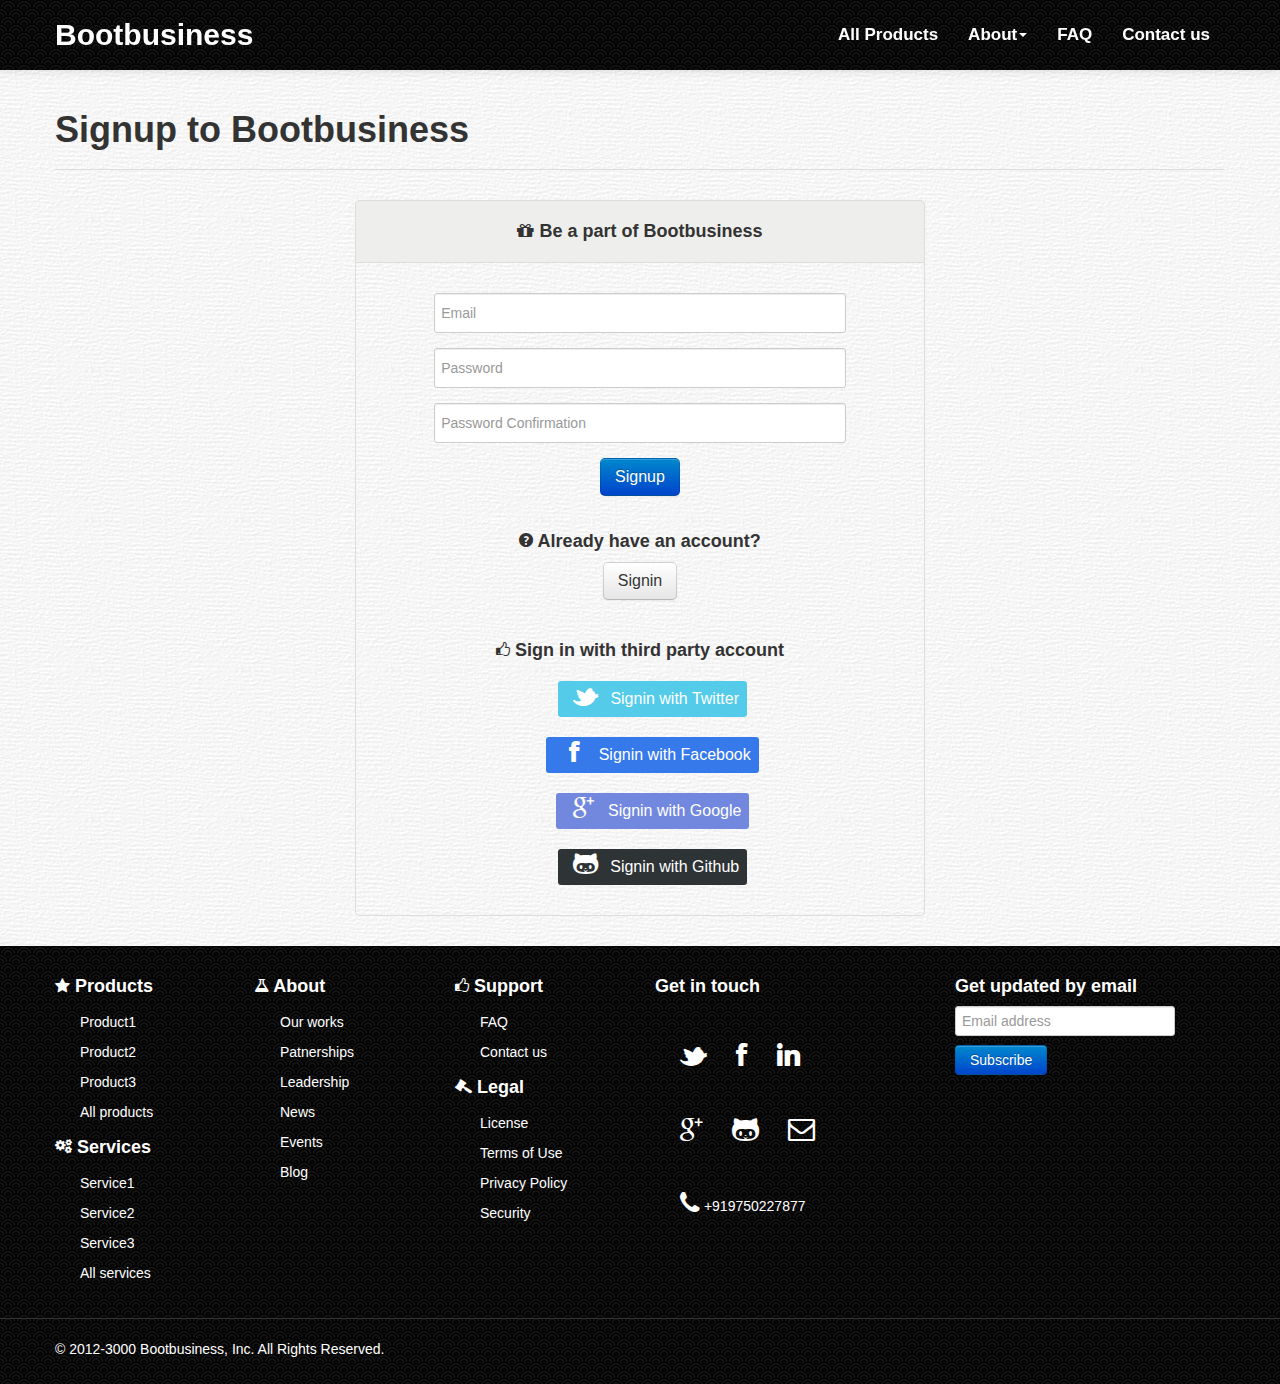
<file: signup.html>
<!DOCTYPE html>
<html lang="en">
  <head>
    <meta charset="utf-8">
    <meta name="viewport" content="width=device-width, initial-scale=1.0">
    <meta name="description" content="Bootbusiness | Short description about company">
    <meta name="author" content="Your name">
    <title>Bootbusiness | Give unique title of the page here</title>
    <!-- Bootstrap -->
    <link href="css/bootstrap.min.css" rel="stylesheet">
    <!-- Bootstrap responsive -->
    <link href="css/bootstrap-responsive.min.css" rel="stylesheet">
    <!-- Font awesome - iconic font with IE7 support --> 
    <link href="css/font-awesome.css" rel="stylesheet">
    <link href="css/font-awesome-ie7.css" rel="stylesheet">
    <!-- Bootbusiness theme -->
    <link href="css/boot-business.css" rel="stylesheet">
    <script type="text/javascript" src="js/jquery.min.js"></script>
    <script type="text/javascript" src="js/knockout-2.3.0.js"></script>
  </head>
  <body>
    <!-- Start: HEADER -->
    <header>
      <!-- Start: Navigation wrapper -->
      <div class="navbar navbar-fixed-top">
        <div class="navbar-inner">
          <div class="container">
            <a href="index.php" class="brand brand-bootbus">Bootbusiness</a>
            <!-- Below button used for responsive navigation -->
            <button type="button" class="btn btn-navbar" data-toggle="collapse" data-target=".nav-collapse">
              <span class="icon-bar"></span>
              <span class="icon-bar"></span>
              <span class="icon-bar"></span>
            </button>
            <!-- Start: Primary navigation -->
            <div class="nav-collapse collapse">        
              <ul class="nav pull-right">
                <li><a href="all_products.php">All Products</a></li>                
                <li class="dropdown">
                  <a href="#" class="dropdown-toggle" data-hover="dropdown">About<b class="caret"></b></a>
                  <ul class="dropdown-menu">
                    <li><a href="our_works.html">Our works</a></li>
                    <li><a href="patnerships.html">Parnerships</a></li>
                    <li><a href="leadership.html">Leadership</a></li>
                    <li><a href="news.html">News</a></li>
                    <li><a href="events.html">Events</a></li>
                    <li><a href="blog.html">Blog</a></li>
                  </ul>
                </li>
                <li><a href="faq.html">FAQ</a></li>
                <li><a href="contact_us.html">Contact us</a></li>
              </ul>
            </div>
          </div>
        </div>
      </div>
      <!-- End: Navigation wrapper -->
    </header>
    <!-- End: HEADER -->
    <!-- Start: MAIN CONTENT -->
    <div class="content">
      <div class="container">
        <div class="page-header">
          <h1>Signup to Bootbusiness</h1>
        </div>
        <div class="row">
          <div class="span6 offset3">
            <h4 class="widget-header"><i class="icon-gift"></i> Be a part of Bootbusiness</h4>
            <div class="widget-body">
              <div class="center-align">
                <form class="form-horizontal form-signin-signup">
                  <input type="text" name="email" placeholder="Email">
                  <input type="password" name="password" placeholder="Password">
                  <input type="password" name="password_confirmation" placeholder="Password Confirmation">
                  <div>
                    <input type="submit" value="Signup" class="btn btn-primary btn-large">
                  </div>
                </form>
                <h4><i class="icon-question-sign"></i> Already have an account?</h4>
                <a href="signin.html" class="btn btn-large bottom-space">Signin</a>
                <h4><i class="icon-thumbs-up"></i> Sign in with third party account</h4>
                <ul class="signin-with-list">
                  <li>
                    <a class="btn-twitter">
                      <i class="icon-twitter icon-large"></i>
                      Signin with Twitter
                    </a>
                  </li>
                  <li>
                    <a class="btn-facebook">
                      <i class="icon-facebook icon-large"></i>
                      Signin with Facebook
                    </a>
                  </li>
                  <li>
                    <a class="btn-google">
                      <i class="icon-google-plus icon-large"></i>
                      Signin with Google
                    </a>
                  </li>
                  <li>
                    <a class="btn-github">
                      <i class="icon-github icon-large"></i>
                      Signin with Github
                    </a>
                  </li>
                </ul>
              </div>
            </div>
          </div>
        </div>
      </div>
    </div>
    <!-- End: MAIN CONTENT -->
    <!-- Start: FOOTER -->
    <footer>
      <div class="container">
        <div class="row">
          <div class="span2">
            <h4><i class="icon-star icon-white"></i> Products</h4>
            <nav>
              <ul class="quick-links">
                <li><a href="product.html">Product1</a></li>
                <li><a href="product.html">Product2</a></li>
                <li><a href="product.html">Product3</a></li>
                <li><a href="all_products.php">All products</a></li>
              </ul>
            </nav>
            <h4><i class="icon-cogs icon-white"></i> Services</h4>
            <nav>
              <ul class="quick-links">
                <li><a href="service.html">Service1</a></li>
                <li><a href="service.html">Service2</a></li>
                <li><a href="service.html">Service3</a></li>
                <li><a href="all_services.html">All services</a></li>              
              </ul>
            </nav>
          </div>
          <div class="span2">
            <h4><i class="icon-beaker icon-white"></i> About</h4>
            <nav>
              <ul class="quick-links">
                <li><a href="our_works.html">Our works</a></li>
                <li><a href="patnerships.html">Patnerships</a></li>
                <li><a href="leadership.html">Leadership</a></li>
                <li><a href="news.html">News</a></li>
                <li><a href="events.html">Events</a></li>
                <li><a href="blog.html">Blog</a></li>
              </ul>
            </nav>          
          </div>
          <div class="span2">
            <h4><i class="icon-thumbs-up icon-white"></i> Support</h4>
            <nav>
              <ul class="quick-links">
                <li><a href="faq.html">FAQ</a></li>
                <li><a href="contact_us.html">Contact us</a></li>            
              </ul>
            </nav>
            <h4><i class="icon-legal icon-white"></i> Legal</h4>
            <nav>
              <ul class="quick-links">
                <li><a href="#">License</a></li>
                <li><a href="#">Terms of Use</a></li>
                <li><a href="#">Privacy Policy</a></li>
                <li><a href="#">Security</a></li>      
              </ul>
            </nav>            
          </div>
          <div class="span3">
            <h4>Get in touch</h4>
            <div class="social-icons-row">
              <a href="#"><i class="icon-twitter"></i></a>
              <a href="#"><i class="icon-facebook"></i></a>
              <a href="#"><i class="icon-linkedin"></i></a>                                         
            </div>
            <div class="social-icons-row">
              <a href="#"><i class="icon-google-plus"></i></a>              
              <a href="#"><i class="icon-github"></i></a>
              <a href="mailto:soundar.rathinasamy@gmail.com"><i class="icon-envelope"></i></a>        
            </div>
            <div class="social-icons-row">
              <i class="icon-phone icon-large phone-number"></i> +919750227877
            </div>
          </div>      
          <div class="span3">
            <h4>Get updated by email</h4>
            <form>
              <input type="text" name="email" placeholder="Email address">
              <input type="submit" class="btn btn-primary" value="Subscribe">
            </form>
          </div>
        </div>
      </div>
      <hr class="footer-divider">
      <div class="container">
        <p>
          &copy; 2012-3000 Bootbusiness, Inc. All Rights Reserved.
        </p>
      </div>
    </footer>
    <!-- End: FOOTER -->
    <script type="text/javascript" src="js/bootstrap.min.js"></script>
    <script type="text/javascript" src="js/boot-business.js"></script>    
    <script type="text/javascript" src="js/twitter-bootstrap-hover-dropdown.min.js"></script>
    <script type="text/javascript" src="js/index.js"></script>
  </body>
</html>
</file>
<file: css/boot-business.css>
/*
 * Copyright 2012 soundarapandian
 * Licensed under the Apache License, Version 2.0
 *
 * http://www.apache.org/licenses/LICENSE-2.0
 *
 * Unless required by applicable law or agreed to in writing, software
 * distributed under the License is distributed on an "AS IS" BASIS,
 * WITHOUT WARRANTIES OR CONDITIONS OF ANY KIND, either express or implied.
 * See the License for the specific language governing permissions and
 * limitations under the License.
 */

/* Start : Override Bootstrap navigation */
.navbar-inner, footer {
  border: none;
  padding: 15px 0;
  background: url('../img/header-footer.png');
}
.navbar .brand-bootbus {
  font-size: 30px;
  cursor: pointer;
  text-shadow: none;
  color: white;
  font-weight: bold;
}
.navbar .nav li.dropdown > .dropdown-toggle .caret {
  border-top-color: white;
  border-bottom-color: white;
}
.navbar .nav > li > a {
  text-shadow: none;
  color: white;
  font-size: 17px;
  font-weight: bold;
  -webkit-border-radius: 3px;
  -moz-border-radius: 3px;
  border-radius: 3px;
}
.navbar .nav > li > a:hover,
.navbar .nav > li > a:focus {
  color: white !important;
  background: #2E3436 !important;
}
.dropdown-menu li > a:hover,
.dropdown-menu li > a:focus,
.dropdown-submenu:hover > a {
  background: #2E3436;
}
/* End : Override Bootstrap navigation */

/* Start : Override Bootstrap hero unit */
.hero-unit {
  background: none;
  padding: 0 60px 0 60px;
  margin: 0;
}
.hero-unit h1 {
  margin: 10px 0 10px 0;
}
/* End : Override Bootstrap hero unit */

/* Start : Override Bootstrap carousel */
.carousel-control {
  border: none;
}
.left {
  left: 0;
}
.right {
  right: 0 !important;
}
/* End : Override Bootstrap carousel */

/* Start: Override Bootstrap Accordian */

.accordion-group,
.accordion-inner {
  border: none;
}

/* End: Override Bootstrap Accordian */

/* Start: Bootbusiness specific CSS */
.content {
  padding: 30px 0;
  background: url('../img/content.png');
}
.thumbnail img {
  width: 100%;
}
.active-link {
  background-color: #2E3436;
}
.page-header {
  margin: 0 0 30px;
  border-bottom: 1px solid #ddd;
}
.slider {
  border-bottom:  1px solid #ddd;
}
.widget-header {
  border: 1px solid #DDD;
  padding: 20px 5px;
  text-align: center;
  margin: 0;
  border-bottom: 0;
  background-color: #EEEEEC;
  -webkit-border-radius: 5px 5px 0 0;
  -moz-border-radius: 5px 5px 0 0;
  border-radius: 5px 5px 0 0;
}
.widget-body {
  font-size: 16px;
  padding: 30px 0 20px 0;
  border: 1px solid #DDD;
  -webkit-border-radius: 0 0 5px 5px;
  -moz-border-radius: 0 0 5px 5px;
  border-radius: 0 0 5px 5px;
}
.widget-footer {  
  background-color: #EEEEEC;
  border-top: 1px solid #DDDDDD;
  margin-left: 33px;
  margin-right: 30px;
  margin-top: 130px;
  padding: 20px;
}
.hover-widget{  
  height: 100%;
  position: absolute;
  right: 0;
  top: 0;
  width: 100%;
  background-color:rgba(40,40,40,0.3);
  opacity: 0;    
  -webkit-transition: opacity 0.5s ease-in;
  -moz-transition: opacity 0.5s ease-in;
  -o-transition: opacity 0.5s ease-in;
  -ms-transition: opacity 0.5s ease-in;
  transition: opacity 0.5s ease-in;
}
.hover-widget.load {
  opacity: 1;
}
.thumbnail{
  position: relative !important;
}
.widget-footer p {
  margin: 0;
}
.features {
  margin-top: 10px;
  list-style: none;
}
.features > li {
  line-height: 30px;
}
.features > li > i {
  margin-right: 10px;
  font-size: 20px;
}
.center-align {
  text-align: center;
}
.product-snap {
  display: inline;
}
.article {
  font-size: 15px;
  line-height: 22px;
}
.team-member-description {
  padding-top: 60px;
}
.bottom-space {
  margin-bottom: 30px;
}
.bottom-space-less {
  margin-bottom: 10px;
}
.post-row {
  padding-bottom: 10px;
  border-bottom:  1px solid #eee;
}
.sidebar {
  padding: 20px 0;
}
.circle {
  width: 75px;
  height: 75px;
  background-color: #2E3436;
  color: white;
  text-align: center;
  font-size: 25px;
  -webkit-border-radius: 75px;
  -moz-border-radius: 75px;
  border-radius: 75px;
}
.event-date {
  padding-top: 13px;
  display: block;
  line-height: 25px;
}
.counter {
  display: block;  
  padding-top: 25px;
}
.signin-with-list {
  list-style: none;
}
.signin-with-list > li {
  margin-top: 20px;
}
.signin-with-list > li > a {
  color: white;
  padding: 8px;
  display: inline-block;
  cursor: pointer;
}
.btn-facebook {
  background: #3679EA;
  -webkit-border-radius: 3px;
  -moz-border-radius: 3px;
  border-radius: 3px;
}
.btn-twitter {
  background: #53cbe9;
  -webkit-border-radius: 3px;
  -moz-border-radius: 3px;
  border-radius: 3px;
}
.btn-google {
  background: #7288de;
  -webkit-border-radius: 3px;
  -moz-border-radius: 3px;
  border-radius: 3px;
}
.btn-github {
  background: #2E3436;
  -webkit-border-radius: 3px;
  -moz-border-radius: 3px;
  border-radius: 3px;
}
.btn-facebook:hover, .btn-twitter:hover,
.btn-google:hover, .btn-github:hover {
  text-decoration: none;
}
.form-signin-signup input[type="text"],
.form-signin-signup input[type="password"] {
  width: 70%;
  height: 30px;
}
.form-signin-signup input {
  margin-bottom: 15px;
}
.remember-me {
  margin: 0 auto;
  width: 70%;
}
.remember-me a {
  font-size: 15px;
}
.contact-mail,
.contact-mail:hover {
  color: black;
  text-decoration: none;
}
.form-contact-us input[type="text"],
.form-contact-us textarea {
  margin-bottom: 20px;
  width: 70%;
}
.form-contact-us input[type="text"] {
  height: 25px;
}
.form-contact-us textarea {
  height: 100px;
}
footer {
  color: white;
  padding-top: 20px;
}
.quick-links {
  list-style: none;
}
.quick-links > li {
  line-height: 30px;
}
.quick-links > li > a {
  color: white;
}
.social-icons-row {
  margin-top: 50px;
}
.social-icons-row > a {
  color: white;
  font-size: 30px;
  margin-left: 25px;
}
.social-icons-row > a:hover,
.social-icons-row > a:focus {
  color: orange;
  text-decoration: none;
}
.phone-number {
  margin-left: 25px;
}
.footer-divider {
  border-top: 0;  
  border-bottom: 1px solid #333;
}
/* End: Bootbusiness specific CSS */

/* Start: Responsive CSS section */
@media (max-width: 979px) {
  .nav-collapse .dropdown-menu a {
    color: white;
  }
  .nav-collapse .dropdown-menu a:hover {
    background-color: #2E3436;
  }
  .nav-collapse .nav-header,
  .nav-collapse .dropdown-submenu > a {
    display: none;
  }
}
@media (min-width: 1200px) {
  body {
    padding-top: 70px;
  }
}
</file>
